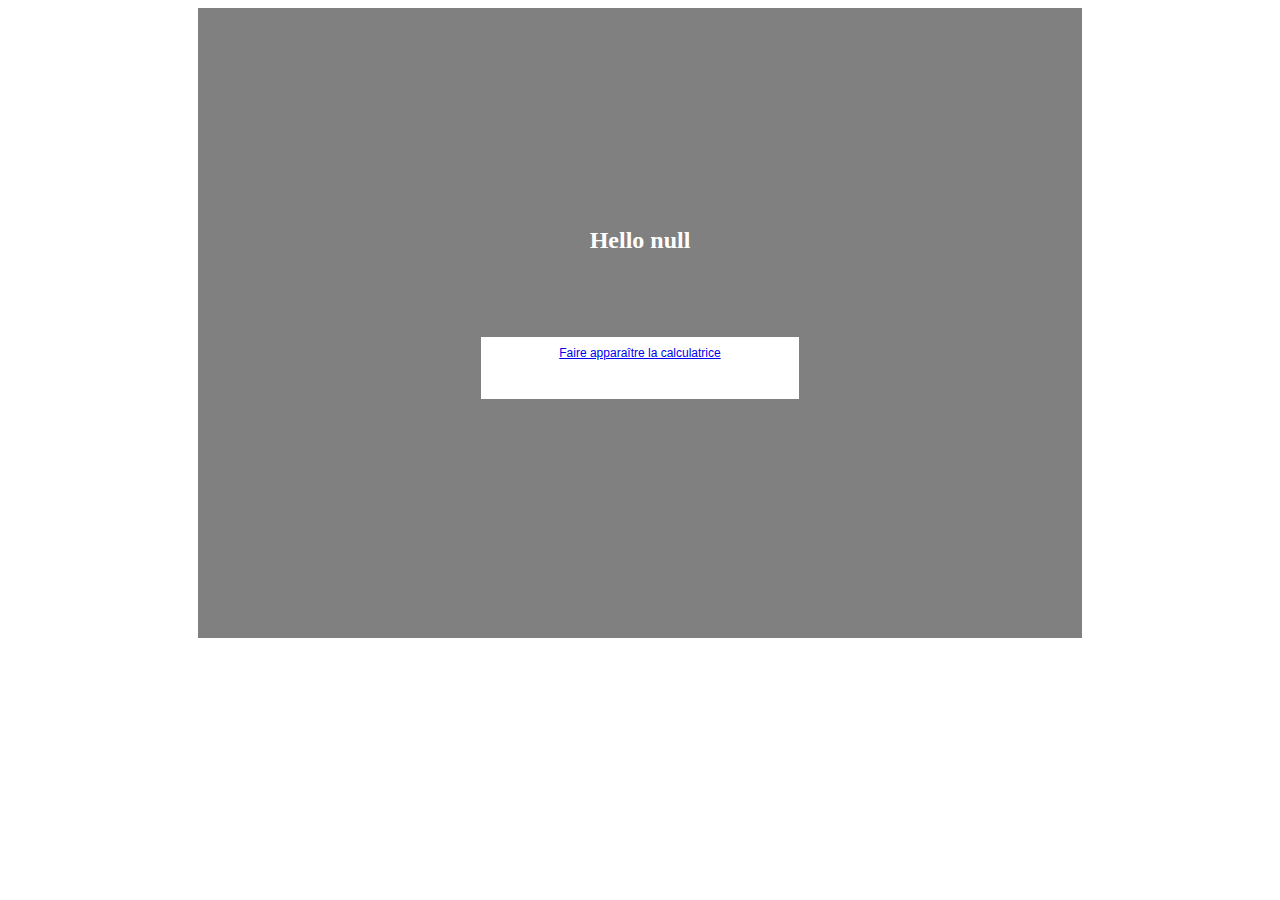
<file: index.html>
<!DOCTYPE html>
<html lang="en">
<head>
    <meta charset="UTF-8">
    <meta http-equiv="X-UA-Compatible" content="IE=edge">
    <meta name="viewport" content="width=device-width, initial-scale=1.0">
    <title>TP_15042022</title>
    <link rel="stylesheet" href="CSS/style.css">
    
    
</head>
<body>
    
    <section class="container" >
            <header>   
                <section class="tete">
                    <h2 class="title" >
                        Hello <script src="Scripts/Forhello.js"></script>
                    </h2>
                </section>
            
            </header>
            <section class="medianeH" >
                <a href="calcuatrice.html" onmouseover="hollow1()">Faire apparaître la calculatrice</a>

            </section>
            <!--<section class="medianeH2" >
                <a href="calcuatrice.html" onmouseover="hollow2()">Faire disparaître la calculatrice</a>

                </section>
                <div id="demo">ceci est mon test</div>
            -->            
    <script src="Scripts/script.js"></script>
    </section>

</body>
</html>
</file>
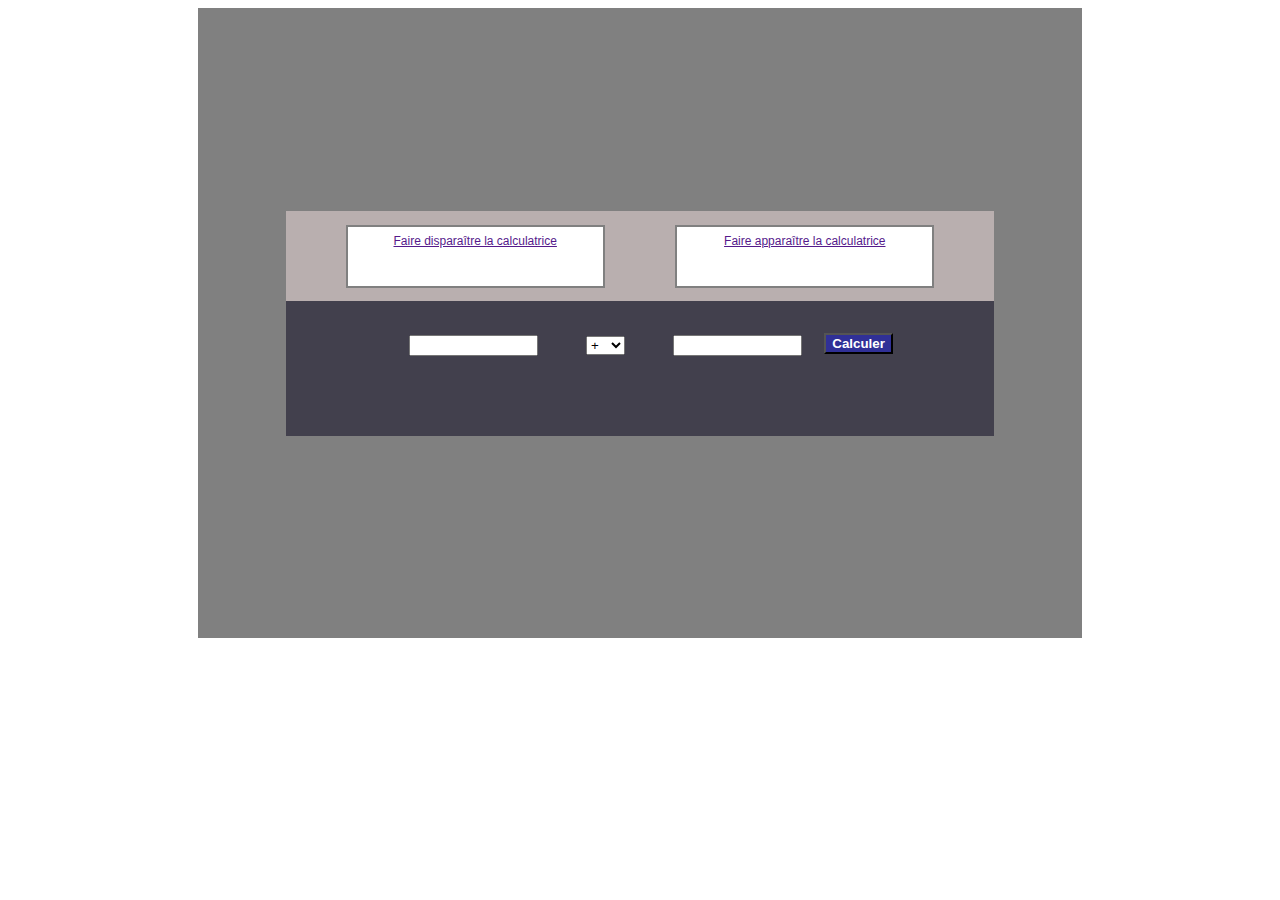
<file: calcuatrice.html>
<!DOCTYPE html>
<html lang="en">
<head>
    <meta charset="UTF-8">
    <meta http-equiv="X-UA-Compatible" content="IE=edge">
    <meta name="viewport" content="width=device-width, initial-scale=1.0">
    <title>Calculatrice</title>
    <link rel="stylesheet" href="CSS/style.css">
</head>
<body>
        
    <section class="container" >
        <section class="mediane" >
            <div class="medianeH" >
                <a href="" onclick="hollow1()">Faire disparaître la calculatrice</a>

            </div>
            <div class="medianeH2">    
                <a href="" onclick="hollow2()">Faire apparaître la calculatrice</a>
            </div>    
        </section>
        <section class="mediane2">
            <div class="container2">
                <form class="calcule" action="#" method="#" onsubmit="calculer()">
                        <section class="alignement">
                            <input onmouseover="flagnbre1()" type="number" id="nbre1" />
                        </section>
                        <section class="alignement">
                            <select  onmouseover="flagOperator()" name="calcul" id="selection" size="1">
                            <option value="+">+</option>
                            <option value="-">-</option>
                            <option value="/">/</option>
                            <option value="*">*</option>
                            </select>
                        </section>
                        <section class="alignement">
                            <input  type="number"  id="nbre2"/>
                           
                        </section>
                    
                    <div>
                        <input type="submit" onclick="calculer()" value="Calculer" id="botton">
                    </div>
                        
                </form>
                
            </div>
        <div class="infoLong">

        </div>
        </section>    
        </section>
        <script src="Scripts/script.js"></script>
</section>
</body>
</html>
</file>
<file: CSS/style.css>
.container{
    width: 70%;
    display: flex;
    flex-wrap: nowrap;
    flex-direction: column;
    justify-content: center;
    align-items: center;
    background: gray;
    height: 70vh;
    margin: 0 auto;


}
.tete, .title{
    display: inline-block;
    text-align: center;
    color: white;
    width: 100%;
    height: 10vh;
    margin: 0% 0%;
   
}
.mediane{
    width: 80%;
    padding: 0;
    background: rgb(185, 175, 175);
    display: flex;
    flex-wrap: wrap;
    height: 10vh;
    justify-content: center;
    align-items: center;
    margin: 0% 0%;
}
.mediane2{
    width: 80%;
    padding: 0 0%;
    background: rgb(66, 64, 77);
    display: block;
    
    height: 15vh;
    
    margin: 0% 0%;
}
.container2{
    width: 80%;
    padding: 0;
    display: flex;
    flex-wrap: wrap;
    height: 10vh;
    justify-content: center;
    align-items: center;
    margin: 0% auto;
    background: rgb(66, 64, 77);
}
.medianeH, .medianeH2{
    font-size: 12px;
    font-family: Verdana, Geneva, Tahoma, sans-serif;
    padding: 1% 3%;
    margin: 2% 5%;
    border:solid gray 2px;
    text-align: center;
    width: 30%;
    background: white;
    height: 5vh;

}
.calcule{
    display: flex;
    justify-content: center;
}
.nombre1{
    width: 85%;
    padding-left: 0%;
    margin: 2%;
    font-size: 10px;
}
.nombre2{
    width: 85%;
    padding-left: 7%;
    margin: 2%;
    font-size: 10px;
}
.Operator{
    display: block;
    width: 65%;
    padding-left: 10%;
    margin: 2%;
    font-size: 10px;
}
.alignement{
    display: flex;
    width: 100%;
    height: 100%;
    margin: 1% 0%;
}
#nbre1, #nbre2{
    padding-left: 20%;
    margin: 0% 1%;
    width: 80%;
    /*height: 2vh;*/
}
#selection{
    margin: 1% auto;
    width: 30%;
    /*height: 2vh;*/
}
#botton{
    background: rgb(48, 48, 151);
    color: white;
    font-weight: bold;
    margin-left: 30%;
    margin-top: 5%;
}
.infoLong{
    width: 98%;
    margin: 0 auto;
    text-align: center;
}
</file>
